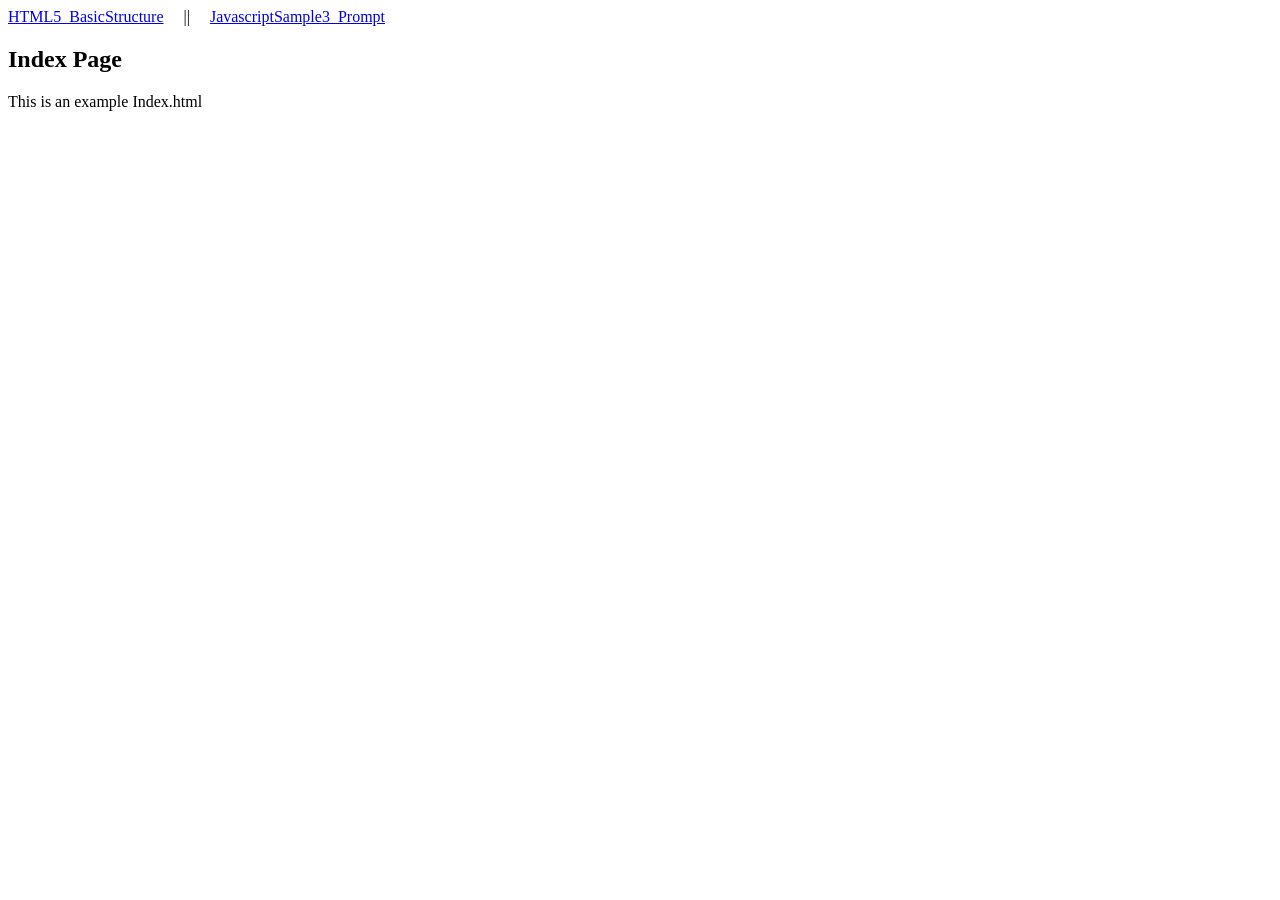
<file: index.html>
<!DOCTYPE html>
<html>
    <head>
        <title>Home Page</title>
    </head>
    <body>
        <header>
            <nav>
                <a href="HTML5_BasicStructure.html.html">HTML5_BasicStructure</a>
                &nbsp;&nbsp;&nbsp;&nbsp;||&nbsp;&nbsp;&nbsp;&nbsp;
                <a href="JavascriptSample3_Prompt.html">JavascriptSample3_Prompt</a>
            </nav>
        </header>
        <section>
            <h2>Index Page</h2>
            <p>This is an example Index.html</p>
        </section>
    </body>
</html>
</file>
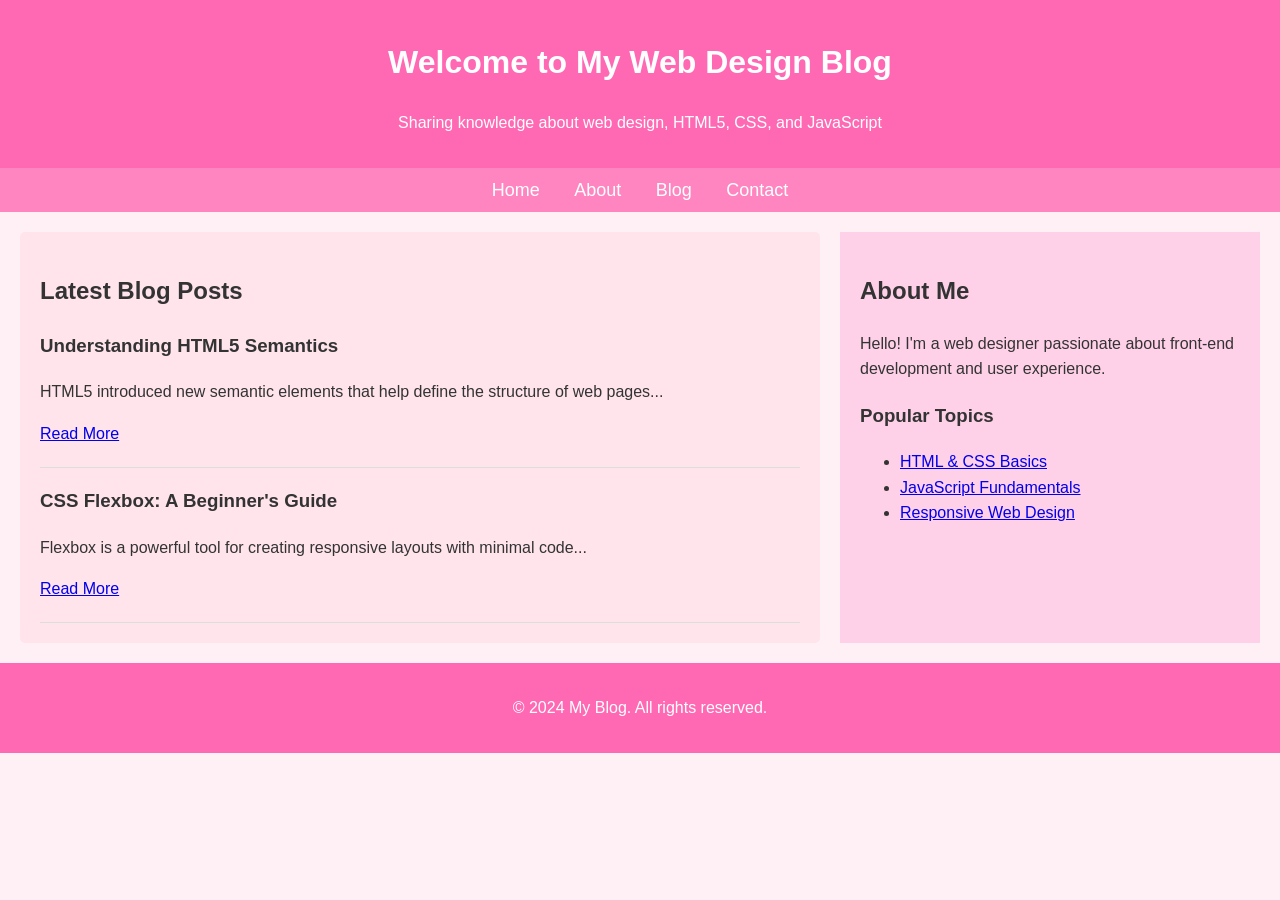
<file: HTML5_BasicStructure.html.html>
<DOCTYPE html>
<HTML lang="en">
<head>
    <meta charset="UTF-8">
    <meta name="viewpoint" content="width=device-width, initial-scale=1.0">
    <title>My Blog - Web Design Principles</title>
    <!--filename:HTML5_BasicStructure.html-->

    <!--Link External CSS-->
    <link rel="stylesheet" href="style.css">
</head>

<body>

<!--Header Section-->
<header>
    <h1>Welcome to My Web Design Blog</h1>
    <p>Sharing knowledge about web design, HTML5, CSS, and JavaScript</p>
</header>

<!--Navigation Bar-->
<nav>
    <a href="#">Home</a>
    <a href="#">About</a>
    <a href="#">Blog</a>
    <a href="#">Contact</a>
</nav>

<!--Main Content-->
<main>

    <!--Blog Section-->
    <section>
        <h2>Latest Blog Posts</h2>

        <article>
            <h3>Understanding HTML5 Semantics</h3>
            <p>HTML5 introduced new semantic elements that help define the structure of web pages...</p>
            <a href="#">Read More</a>
        </article>

        <article>
            <h3>CSS Flexbox: A Beginner's Guide</h3>
            <p>Flexbox is a powerful tool for creating responsive layouts with minimal code...</p>
            <a href="#">Read More</a>
        </article>
    </section>

    <!--Sidebar Section-->
    <aside>
        <h2>About Me</h2>
        <p>Hello! I'm a web designer passionate about front-end development and user experience.</p>

        <h3>Popular Topics</h3>
        <ul>
            <li><a href="#">HTML & CSS Basics</a></li>
            <li><a href="#">JavaScript Fundamentals</a></li>
            <li><a href="#">Responsive Web Design</a></li>
        </ul>
    </aside>

    </main>

    <!--Footer Section-->
    <footer>
        <p>&copy; 2024 My Blog. All rights reserved.</p>
    </footer>

</body>
</HTML>
</file>
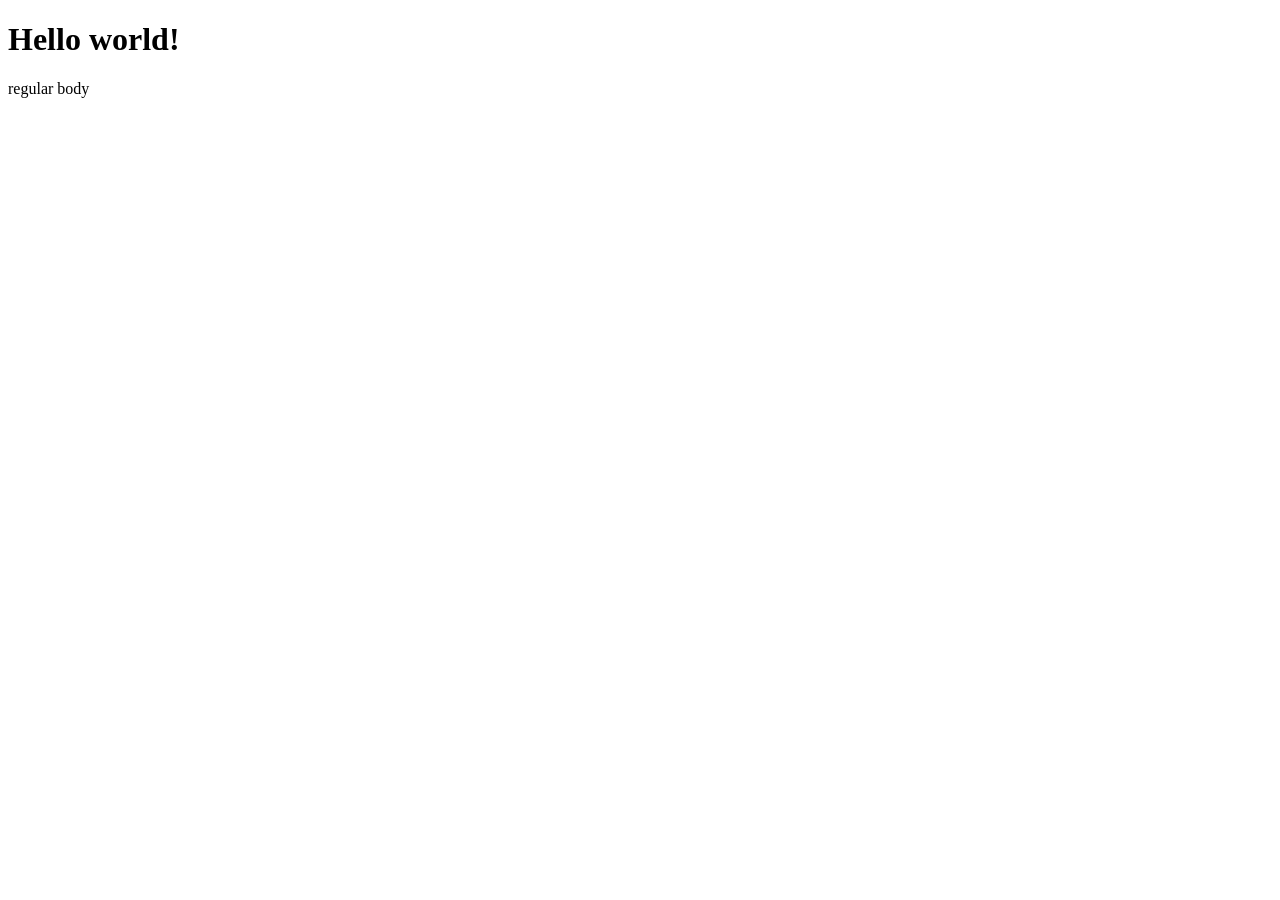
<file: javascriptstructure2.html>
<!DOCTYPE html>
<html>
    <head>
        <meta charset="UTF-8">
        <title>Untitled Document</title>
    </head>
    <body>
        <h1></h1>
        <script src="myscript.js"></script>

        <div>
                <p>regular body</p>
            </div>
            <script>
                alert("hello");
            </script>
    </body>
</html>
</file>
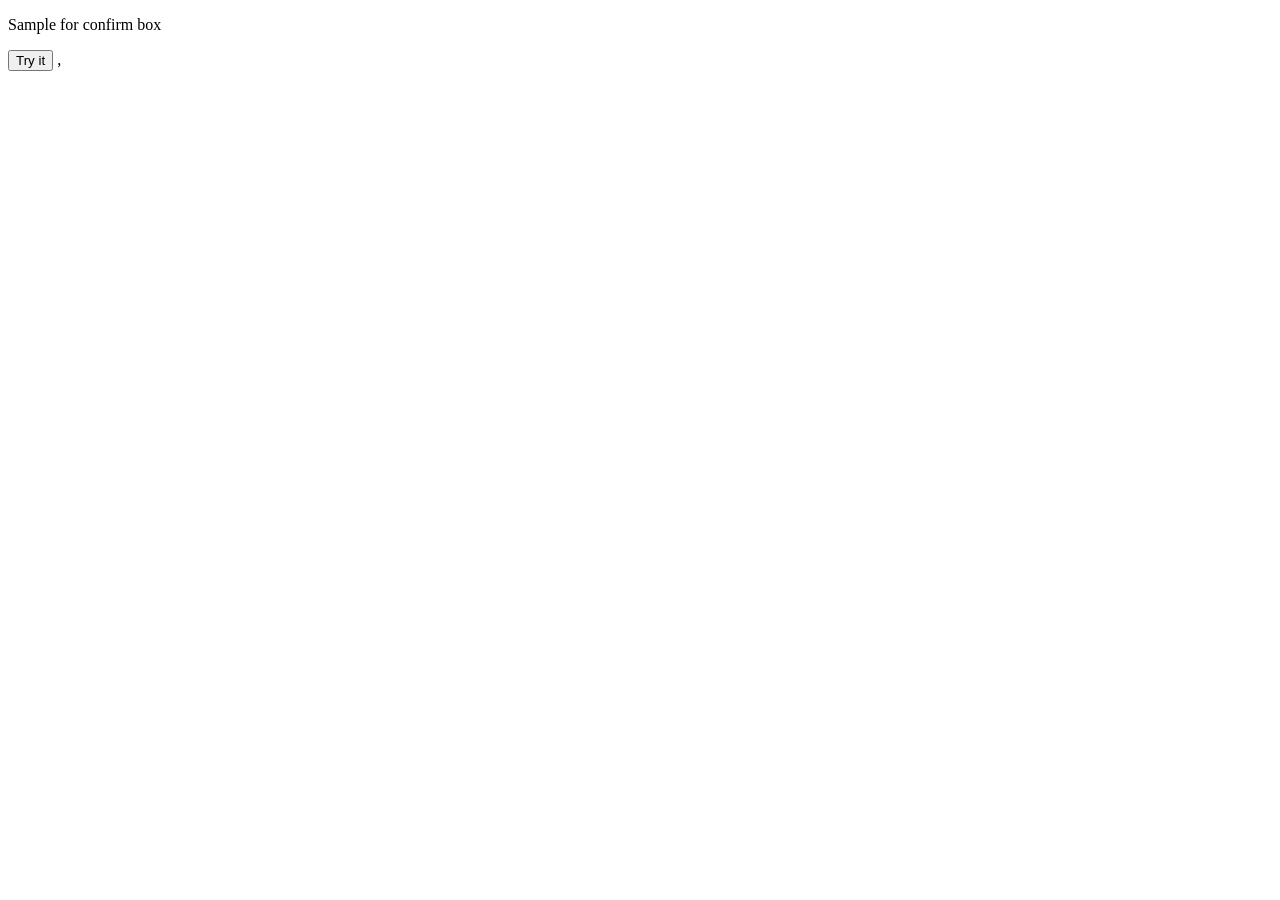
<file: javascrriptsturcture4.html>
<!DOCTYPE html>
<html>
    <body>
        <p>Sample for confirm box</p>
        <button onclick="myFunction()">Try it</button>
        ,<script>
            function myFunction() {
                if (confirm("Press a button!") == true) {
                    alert("You pressed OK!");
                } else {
                    alert("You pressed Cancel!");
                }
            }
        </script>
           <script src="userinput.js"></script>
    </body>
</html>
</file>
<file: style.css>
/* Basic Styling */
        body {
            font-family: Arial, sans-serif;
            line-height: 1.6;
            margin: 0;
            padding: 0;
            background-color: #fff0f5;
            color: #333;
        }
        header {
            background-color: #ff69b4;
            color: white;
            padding: 1rem;
            text-align: center;
        }
        nav {
            background-color: #ff85c1;
            padding: 0.5rem;
            text-align: center;
        }
        nav a {
            color: white;
            margin: 0 15px;
            text-decoration: none;
            font-size: 18px;
        }
        main {
            display: flex;
            flex-wrap: wrap;
            margin: 20px;
        }
        section {
            flex: 2;
            padding: 20px;
            background: #ffe4ec;
            margin-right: 20px;
            border-radius: 5px;
        }
        aside {
            flex: 1;
            padding: 20px;
            background: #ffd1e8;
        }
        footer {
            background: #ff69b4;
            color: white;
            text-align: center;
            padding: 1rem;
            margin-top: 20px;
        }
        article {
            padding-bottom: 20px;
            border-bottom: 1px solid #ddd;
        }
</file>
